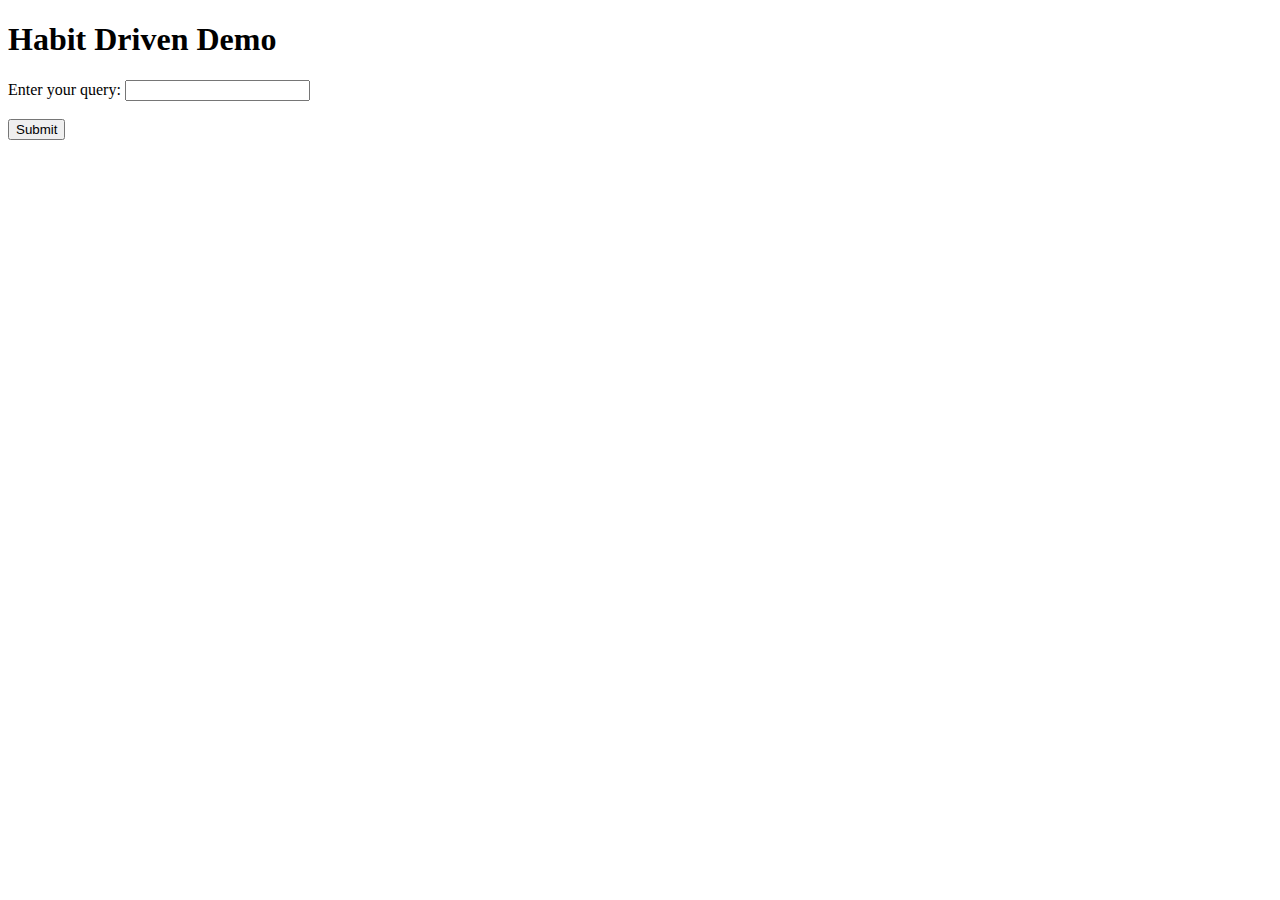
<file: static/index.html>
<!DOCTYPE html>
<html>

<head>
    <meta charset="UTF-8">
    <title>Habit Driven Demo</title>
</head>

<body>
    <h1>Habit Driven Demo</h1>
    <form onsubmit="event.preventDefault(); askBot()">
        <label for="query">Enter your query:</label>
        <input type="text" id="query" name="query"><br><br>
        <button type="submit">Submit</button>
    </form>
    <div id="response"></div>
    <script>
        function askBot() {
            var query = document.getElementById("query").value;
            var xhr = new XMLHttpRequest();
            xhr.onreadystatechange = function () {
                if (this.readyState === 4 && this.status === 200) {
                    var response = JSON.parse(this.responseText);
                    document.getElementById("response").innerHTML = response.response;
                    if (response.clearInput) {
                        document.getElementById("query").value = "";  // Clear input field
                    }
                }
            };
            xhr.open("POST", "/ask-bot");
            xhr.setRequestHeader("Content-Type", "application/json;charset=UTF-8");
            xhr.send(JSON.stringify({ query: query, input_index: "index.json" }));
        }
</file>
